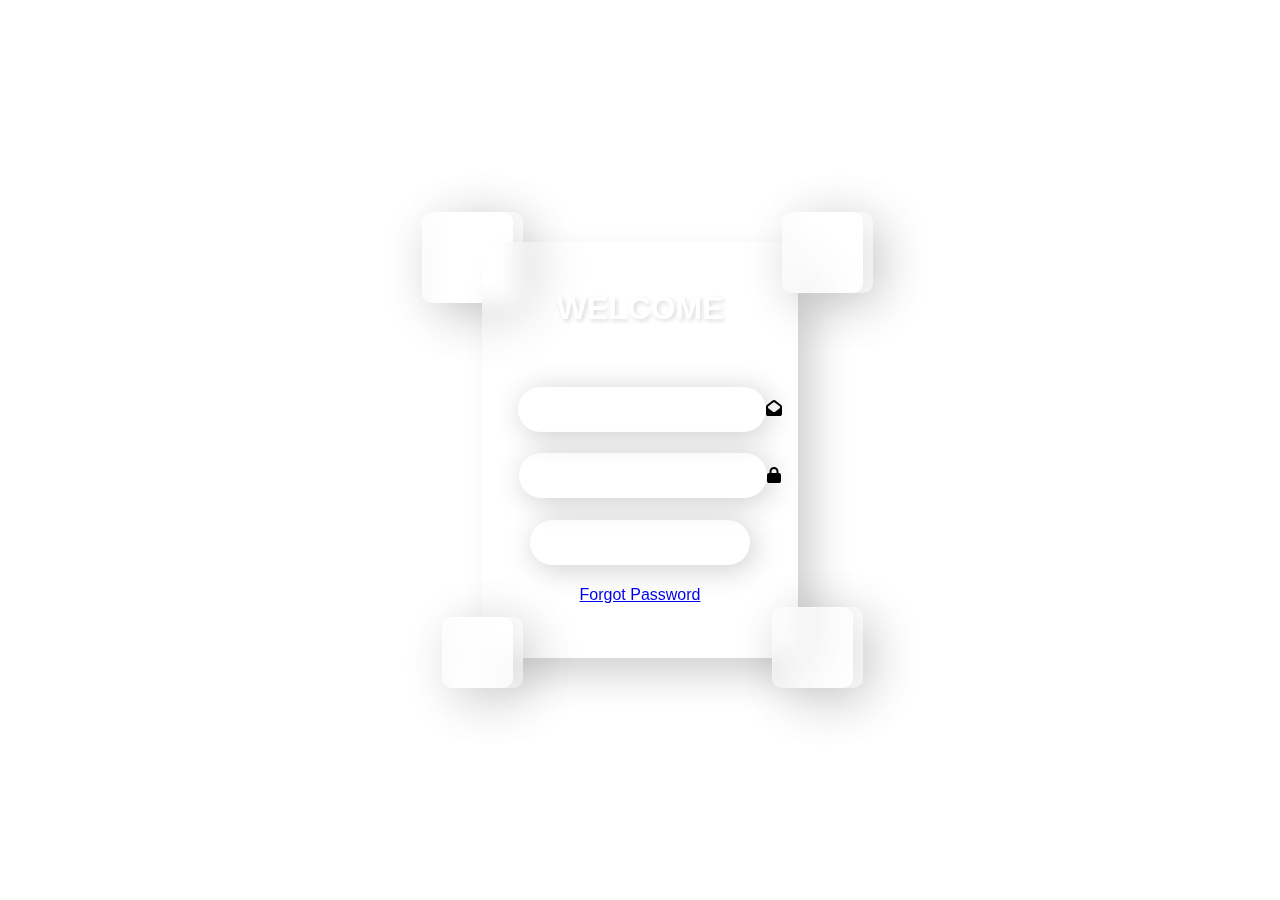
<file: index.html>
<!DOCTYPE html>
<html lang="en">
<head>
    <meta charset="UTF-8">
    <meta name="viewport" content="width=device-width, initial-scale=1.0">
    <title>login page</title>
    <link rel="stylesheet" type="text/css" href="style.css">
    <link rel="stylesheet" href="https://cdnjs.cloudflare.com/ajax/libs/font-awesome/6.5.2/css/all.min.css">
</head>
<body>
    <div class="container">
        <form>
            <p>WELCOME</p>
            <input type="email" placeholder="Enter Email"><i class="fa-solid fa-envelope-open"></i><br>
            <input type="password" placeholder="Enter Password"><i class="fa-solid fa-lock"></i><br>
            <input type="submit" value="Log In"><br>
            <a href="forgot.html">Forgot Password</a>
        </form>
        <div class="drops">
          <div class="drop drop-1"></div>
          <div class="drop drop-2"></div>
          <div class="drop drop-3"></div>
          <div class="drop drop-4"></div>
          <div class="drop drop-5"></div>
          <div class="drop drop-6"></div>
          <div class="drop drop-7"></div>
          <div class="drop drop-8"></div>
        </div>
    </div>
</body>
</html>
</file>
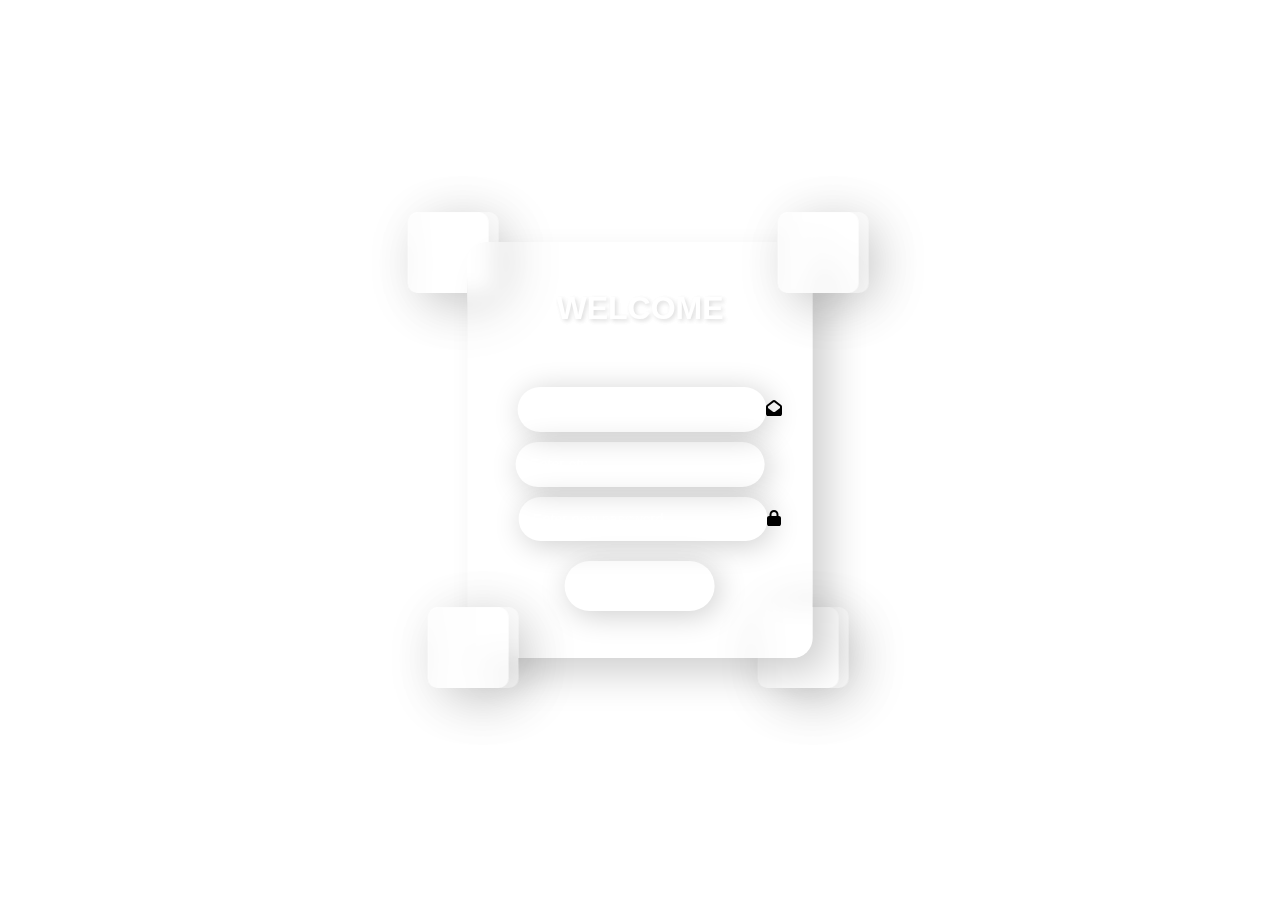
<file: forgot.html>
<!DOCTYPE html>
<html lang="en">
<head>
    <meta charset="UTF-8">
    <meta name="viewport" content="width=device-width, initial-scale=1.0">
    <title>login page</title>
    <link rel="stylesheet" type="text/css" href="forgot.css">
    <link rel="stylesheet" href="https://cdnjs.cloudflare.com/ajax/libs/font-awesome/6.5.2/css/all.min.css">
</head>
<body>
    <div class="container">
        <form>
            <p>WELCOME</p>
            <input type="email" placeholder="Enter Email"><i class="fa-solid fa-envelope-open"></i><br>
            <input type="otp" placeholder="Enter otp"><br>
           <input type="password" placeholder="Enter new password"><i class="fa-solid fa-lock"></i><br>
           <input type="submit" ><br>
        </form>
        <div class="drops">
          <div class="drop drop-1"></div>
          <div class="drop drop-2"></div>
          <div class="drop drop-3"></div>
          <div class="drop drop-4"></div>
          <div class="drop drop-5"></div>
          <div class="drop drop-6"></div>
          <div class="drop drop-7"></div>
          <div class="drop drop-8"></div>
        </div>
    </div>
</body>
</html>
</file>
<file: style.css>
body{
    background-image: url(https://images.pexels.com/photos/2748716/pexels-photo-2748716.jpeg?auto=compress&cs=tinysrgb&w=1600);
    font-family:'Montserrat',sans-serif;
}
.container{
    position:absolute;
    transform:translate(-50%,-50%);
    top: 50%;
    left: 50%;
}
form{
    height: 320px;
    padding: 3em;
    border-radius: 20px;
    background: rgba(255,255,255, 0.3);
    backdrop-filter: blur(10px);
    box-shadow: 20px 20px 40px -6px rgba(0,0,0,0.2);
    text-align: center;

}
p{
    font-weight: bold;
    color: #fff;
    opacity: 0.7;
    font-size: 2rem;
    margin-top: 0;
    margin-bottom: 60px;
    text-shadow: 2px 2px 4px rgba(0,0,0,0.2);
}
input{
    background: transparent;
    width: 220px;
    font-size: 0.9em;
    color: #fff;
    padding: 1em;
    margin-bottom: 1.5em;
    font-weight: 500;
    border: none;
    border-radius: 50px;
   box-shadow: 4px 4px 30px rgba(0,0,0,0.2);
}
input[type="email"]{
    margin-left: -60px;
}
input[type="password"]{
    margin-left: -60px;
}
input::placeholder{
    color: #fff;
    font-weight: 400;
}
input[type="email"]:focus,
input[type="password"]:focus{
box-shadow: 2px 2px 40px 5px rgba(0,0,0,0.2);
outline: none;
}
button{
    margin-top: 10px;
    width: 150px;
    font-size: 1rem;
    border-radius:15px ;
    cursor: pointer;
   padding: 5px;
   opacity: 0.7;
   background: rgba(255,255,255, 0.3);
   background: transparent;
   box-shadow: 4px 4px 30px rgba(0,0,0,0.2);
}
.drop{
    background: rgba(255,255,255, 0.3);
    backdrop-filter: blur(10px);
    border-radius: 10px;
    border-left: 1px solid rgba(255,255,255, 0.3);
    border-top: 1px solid rgba(255,255,255, 0.3);
    box-shadow: 10px 10px 60px -8px rgba(0,0,0,0.2);
    position: absolute;
}
.drop-1{
    height: 70px;
    width: 70px;
    bottom: -30px;
    left: -30px;
    z-index: 1;
}.drop-2{
    height: 70px;
    width: 70px;
    bottom: -30px;
    left: -40px;
    z-index: 1;
}
.drop-3{
    height: 90px;
    width: 90px;
    top: -30px;
    left: -50px;
    z-index: -1;
}
.drop-4{
    height: 90px;
    width: 90px;
    top: -30px;
    left: -60px;
    z-index: -1;
}
.drop-5{
    height: 80px;
    width: 80px;
    top: -30px;
    left:-30px;
    z-index: 1;
    margin-left: 340px;
}
.drop-6{
    height: 80px;
    width: 80px;
    top: -30px;
    left: -40px;
    z-index: 1;
    margin-left: 340px;
}
.drop-7{
    height: 80px;
    width: 80px;
    bottom: -30px;
    left: -50px;
    z-index: 1;
    margin-left: 350px;
}
.drop-8{
    height: 80px;
    width: 80px;
    bottom: -30px;
    left: -60px;
    z-index: 1;
    margin-left: 350px;
}
.fa-solid{
    margin-inline-end: -80px;
}
</file>
<file: forgot.css>
body{
     background-image: url(https://images.pexels.com/photos/2748716/pexels-photo-2748716.jpeg?auto=compress&cs=tinysrgb&w=1600);
    font-family:'Montserrat',sans-serif;
}
.container{
    position:absolute;
    transform:translate(-50%,-50%);
    top: 50%;
    left: 50%;
}
form{
    height: 320px;
    padding: 3em;
    border-radius: 20px;
    background: rgba(255,255,255, 0.3);
    backdrop-filter: blur(10px);
    box-shadow: 20px 20px 40px -6px rgba(0,0,0,0.2);
    text-align: center;

}
p{
    font-weight: bold;
    color: #fff;
    opacity: 0.7;
    font-size: 2rem;
    margin-top: 0;
    margin-bottom: 60px;
    text-shadow: 2px 2px 4px rgba(0,0,0,0.2);
}
input{
    background: transparent;
    width: 220px;
    font-size: 0.9em;
    color: #fff;
    padding: 1em;
    margin-bottom:10px;
    font-weight: 500;
    border: none;
    border-radius: 50px;
   box-shadow: 4px 4px 30px rgba(0,0,0,0.2);
}
input::placeholder{
    color: #fff;
    font-weight: 400;
}
input[type="email"]{
    margin-left: -60px;
}
input[type="password"]{
    margin-left: -60px;
}
input[type="email"]:focus,
input[type="password"]:focus{
box-shadow: 2px 2px 40px 5px rgba(0,0,0,0.2);
outline: none;
}
input[type="submit"]{
margin-top: 10px;
width: 150px;
font-size: 1rem;
cursor: pointer;
}
.drop{
    background: rgba(255,255,255, 0.3);
    backdrop-filter: blur(10px);
    border-radius: 10px;
    border-left: 1px solid rgba(255,255,255, 0.3);
    border-top: 1px solid rgba(255,255,255, 0.3);
    box-shadow: 10px 10px 60px -8px rgba(0,0,0,0.2);
    position: absolute;
}
.drop-1{
    height: 80px;
    width: 80px;
    bottom: -30px;
    left: -30px;
    z-index: 1;
}.drop-2{
    height: 80px;
    width: 80px;
    bottom: -30px;
    left: -40px;
    z-index: 1;
}
.drop-3{
    height: 80px;
    width: 80px;
    top: -30px;
    left: -50px;
    z-index: -1;
}
.drop-4{
    height: 80px;
    width: 80px;
    top: -30px;
    left: -60px;
    z-index: -1;
}
.drop-5{
    height: 80px;
    width: 80px;
    top: -30px;
    left:-30px;
    z-index: 1;
    margin-left: 350px;
}
.drop-6{
    height: 80px;
    width: 80px;
    top: -30px;
    left: -40px;
    z-index: 1;
    margin-left: 350px;
}
.drop-7{
    height: 80px;
    width: 80px;
    bottom: -30px;
    left: -50px;
    z-index: -1;
    margin-left: 350px;
}
.drop-8{
    height: 80px;
    width: 80px;
    bottom: -30px;
    left: -60px;
    z-index: -1;
    margin-left: 350px;
}
.fa-solid{
    margin-inline-end: -80px;
}
</file>
